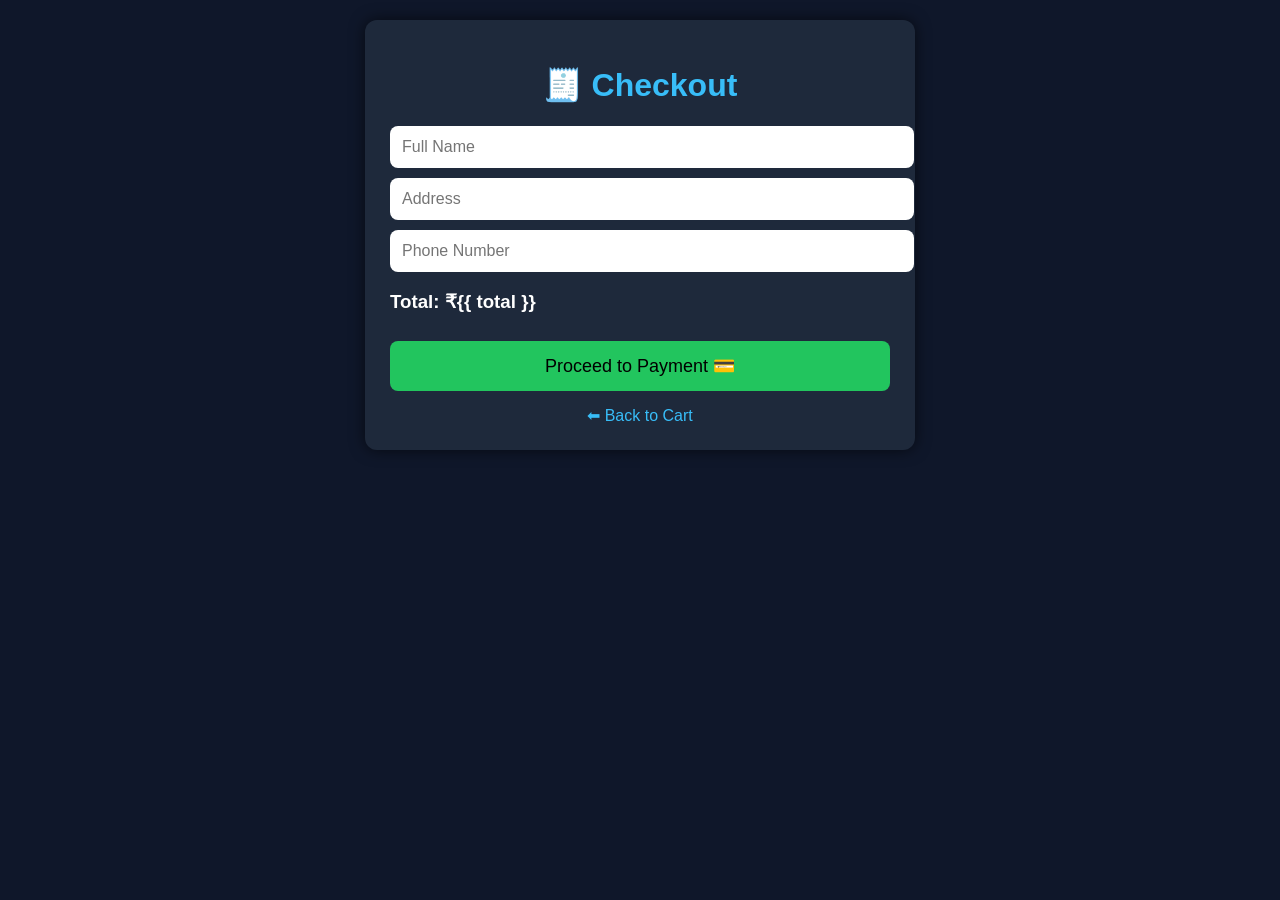
<file: templates/checkout.html>
<!DOCTYPE html>
<html>
<head>
<title>Checkout</title>

<meta name="viewport" content="width=device-width, initial-scale=1.0">

<style>
body {
    background:#0f172a;
    color:white;
    font-family:Arial;
    padding:20px;
    margin:0;
}

.container {
    max-width:500px;
    margin:auto;
    background:#1e293b;
    padding:25px;
    border-radius:12px;
    box-shadow:0 0 15px rgba(0,0,0,0.6);
}

h1 {
    text-align:center;
    color:#38bdf8;
}

input {
    display:block;
    margin:10px 0;
    padding:12px;
    width:100%;
    border-radius:8px;
    border:none;
    outline:none;
    font-size:16px;
}

button {
    width:100%;
    padding:14px;
    background:#22c55e;
    border:none;
    border-radius:8px;
    cursor:pointer;
    font-size:18px;
    margin-top:10px;
}

button:hover {
    background:#16a34a;
}

.back {
    display:block;
    text-align:center;
    margin-top:15px;
    color:#38bdf8;
    text-decoration:none;
}

/* 🔥 Mobile Responsive */
@media (max-width: 600px) {
    .container {
        padding:20px;
    }

    h1 {
        font-size:22px;
    }

    input {
        font-size:14px;
        padding:10px;
    }

    button {
        font-size:16px;
        padding:12px;
    }
}
</style>
</head>

<body>

<div class="container">

<h1>🧾 Checkout</h1>

<form method="POST">

    <input name="name" placeholder="Full Name" required>

    <input name="address" placeholder="Address" required>

    <input name="phone" placeholder="Phone Number" pattern="[0-9]{10}" required>

    <h3>Total: ₹{{ total }}</h3>

    <button type="submit">Proceed to Payment 💳</button>

</form>

<a href="/cart" class="back">⬅ Back to Cart</a>

</div>

</body>
</html>
</file>
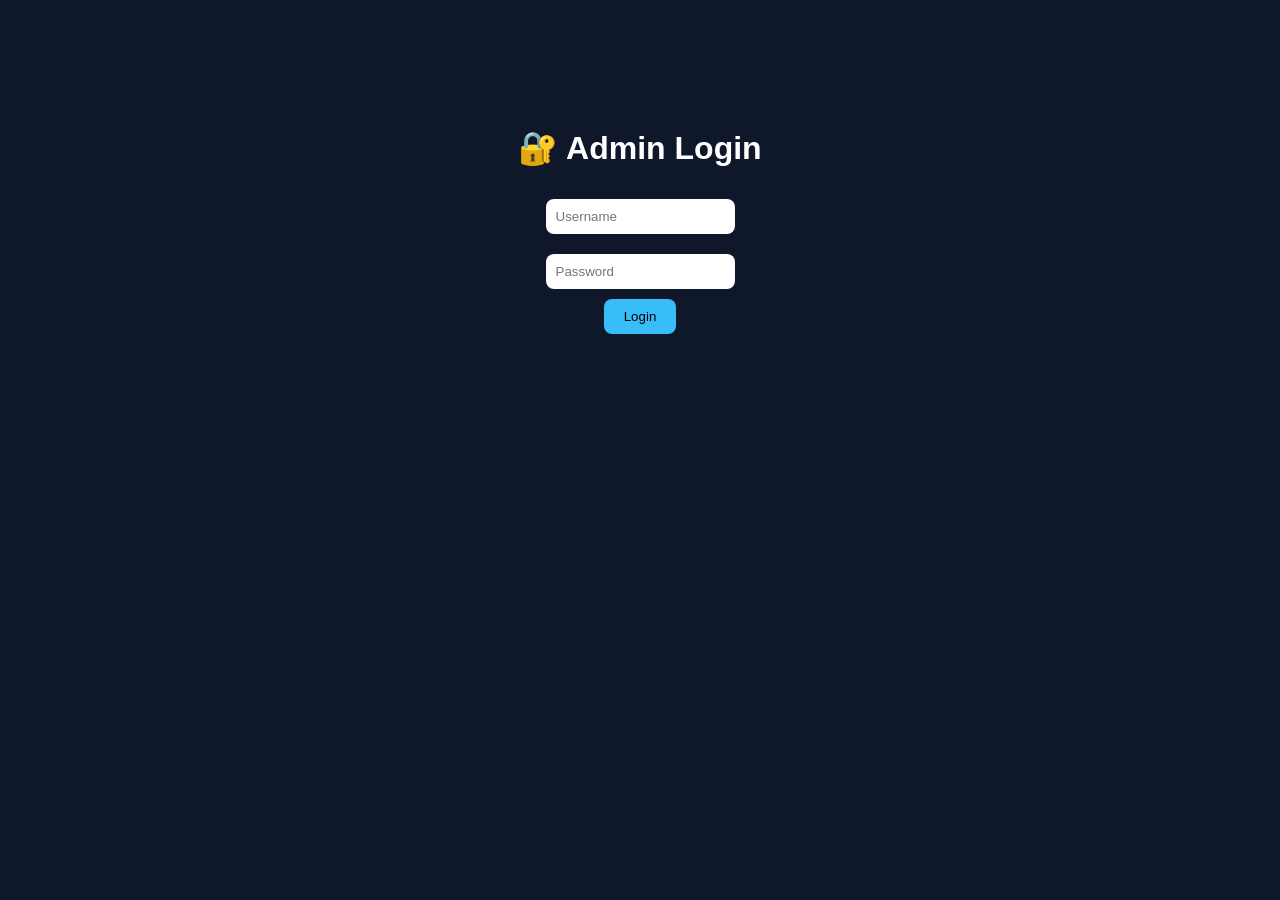
<file: templates/login.html>
<!DOCTYPE html>
<html>
<head>
<title>Login - GMD Gadgets</title>
<style>
body {
    background: #0f172a;
    color: white;
    text-align: center;
    padding-top: 100px;
    font-family: Arial;
}

input {
    padding: 10px;
    margin: 10px;
    border-radius: 8px;
    border: none;
}

button {
    padding: 10px 20px;
    border: none;
    border-radius: 8px;
    background: #38bdf8;
}
</style>
</head>

<body>

<h1>🔐 Admin Login</h1>

<form method="POST">
    <input name="username" placeholder="Username"><br>
    <input name="password" type="password" placeholder="Password"><br>
    <button>Login</button>
</form>

</body>
</html>
</file>
